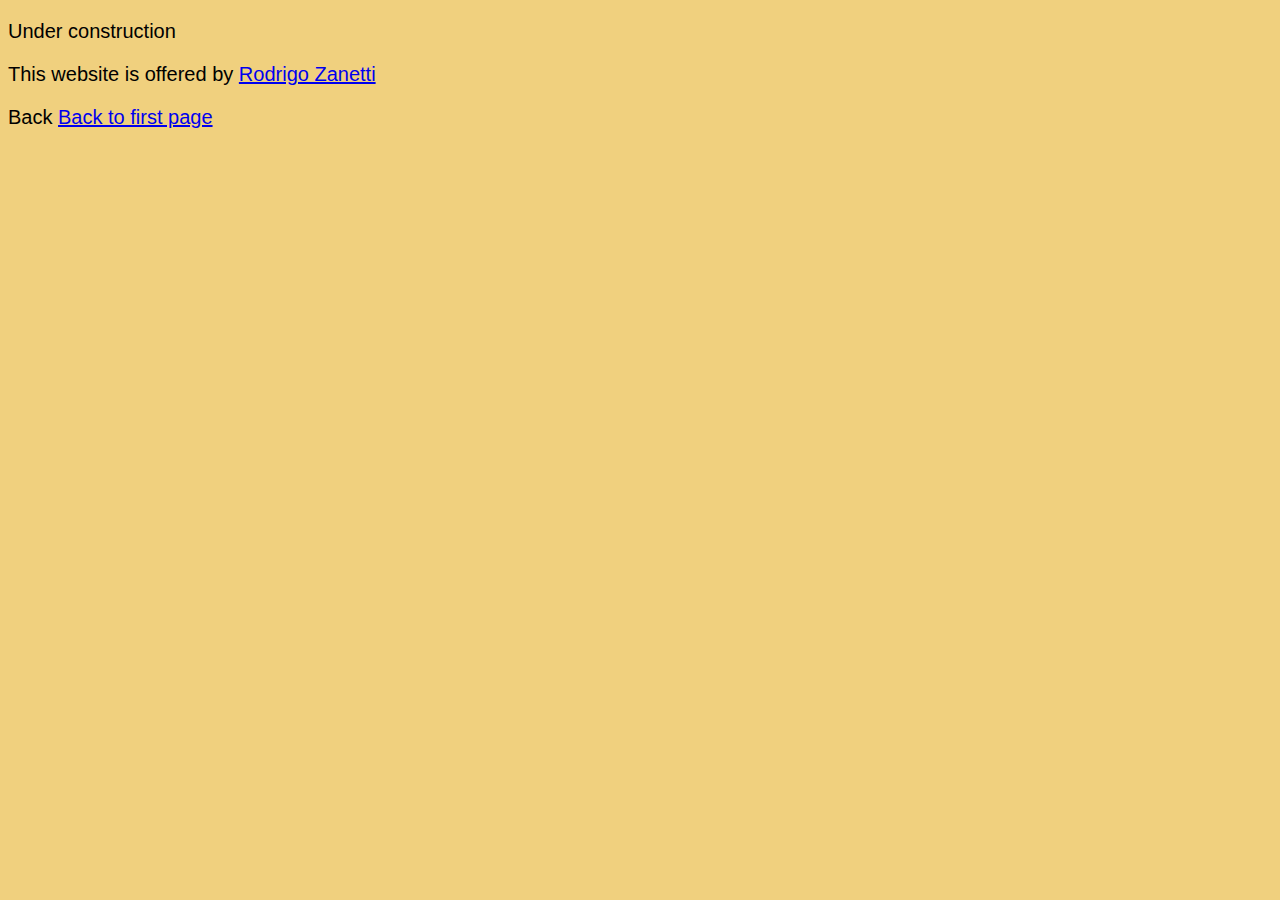
<file: pag002.html>
<!DOCTYPE html>
<html lang="en">
<head>
    <meta charset="UTF-8">
    <meta name="viewport" content="width=device-width, initial-scale=1.0">
    <title>Page 2</title>

    <link rel="stylesheet" href="style.css">

</head>
<body>
    
    <p>Under construction</p>

<p>This website is offered by <a href="https://www.youtube.com/@nutricionistarodrigozanetti" target="_blank" rel="nofollow">Rodrigo Zanetti</a></p>

    <p>Back <a href="index.html" rel="prev">Back to first page</a></p>

</body>
</html>
</file>
<file: style.css>
@charset"UTF-8";

body{
            background-color: rgb(240, 208, 126); font-family: 'Franklin Gothic Medium', 'Arial Narrow', Arial, sans-serif; font-size: 20px;
        }

        h1{text-align: center; color: rgb(239, 8, 8);
        }
        
        h2{text-align: center; color: rgb(241, 239, 237);
        }

        h3{
            color: red;
        }
        
        p{
            text-align: justify;
        }
</file>
